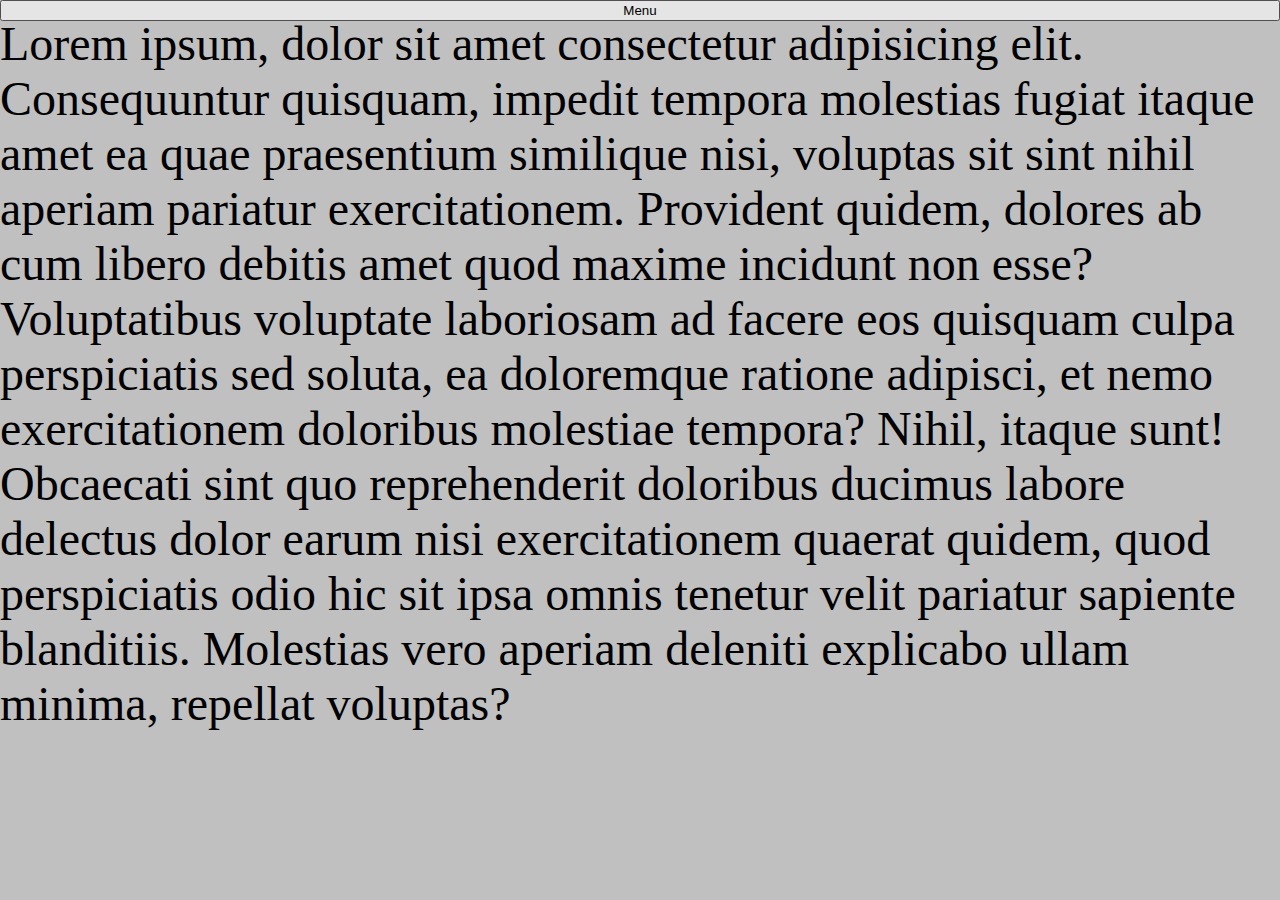
<file: menu-bar-v1/index.html>
<!DOCTYPE html>
<html lang="en">
  <head>
    <meta charset="UTF-8" />
    <meta http-equiv="X-UA-Compatible" content="IE=edge" />
    <meta name="viewport" content="width=device-width, initial-scale=1.0" />
    <title>Document</title>
    <link rel="stylesheet" href="style.css" />
  </head>
  <body>
    <nav>
      <ul>
        <li>Home</li>
        <li>About</li>
        <li>Contact</li>
      </ul>
      <button id="close">close</button>
    </nav>

    <div class="wrapper">
      <button id="open">Menu</button>
      <main>
        Lorem ipsum, dolor sit amet consectetur adipisicing elit. Consequuntur
        quisquam, impedit tempora molestias fugiat itaque amet ea quae
        praesentium similique nisi, voluptas sit sint nihil aperiam pariatur
        exercitationem. Provident quidem, dolores ab cum libero debitis amet
        quod maxime incidunt non esse? Voluptatibus voluptate laboriosam ad
        facere eos quisquam culpa perspiciatis sed soluta, ea doloremque ratione
        adipisci, et nemo exercitationem doloribus molestiae tempora? Nihil,
        itaque sunt! Obcaecati sint quo reprehenderit doloribus ducimus labore
        delectus dolor earum nisi exercitationem quaerat quidem, quod
        perspiciatis odio hic sit ipsa omnis tenetur velit pariatur sapiente
        blanditiis. Molestias vero aperiam deleniti explicabo ullam minima,
        repellat voluptas?
      </main>
    </div>
    <script src="main.js"></script>
  </body>
</html>
</file>
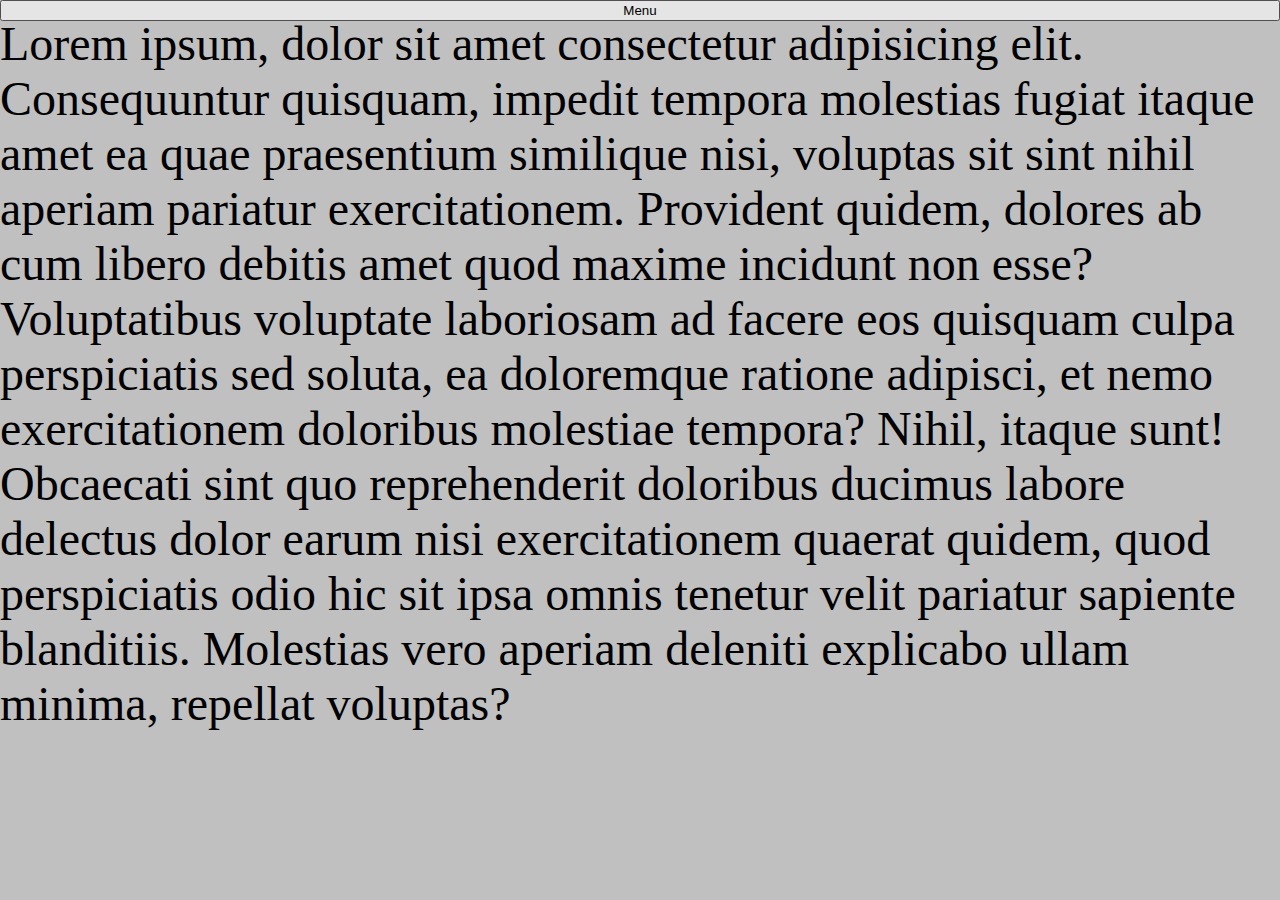
<file: menu-bar-v3/index.html>
<!DOCTYPE html>
<html lang="en">
  <head>
    <meta charset="UTF-8" />
    <meta http-equiv="X-UA-Compatible" content="IE=edge" />
    <meta name="viewport" content="width=device-width, initial-scale=1.0" />
    <title>Document</title>
    <link rel="stylesheet" href="style.css" />
  </head>
  <body>
    <nav>
      <ul>
        <li><a href="javascript:;" onclick="history.back()">Home</a></li>
        <li>About</li>
        <li>Contact</li>
      </ul>
      <button id="close">close</button>
    </nav>

    <div class="wrapper">
      <button id="open">Menu</button>
      <main>
        Lorem ipsum, dolor sit amet consectetur adipisicing elit. Consequuntur
        quisquam, impedit tempora molestias fugiat itaque amet ea quae
        praesentium similique nisi, voluptas sit sint nihil aperiam pariatur
        exercitationem. Provident quidem, dolores ab cum libero debitis amet
        quod maxime incidunt non esse? Voluptatibus voluptate laboriosam ad
        facere eos quisquam culpa perspiciatis sed soluta, ea doloremque ratione
        adipisci, et nemo exercitationem doloribus molestiae tempora? Nihil,
        itaque sunt! Obcaecati sint quo reprehenderit doloribus ducimus labore
        delectus dolor earum nisi exercitationem quaerat quidem, quod
        perspiciatis odio hic sit ipsa omnis tenetur velit pariatur sapiente
        blanditiis. Molestias vero aperiam deleniti explicabo ullam minima,
        repellat voluptas?
      </main>
    </div>
    <script src="main.js"></script>
  </body>
</html>
</file>
<file: menu-bar-v1/style.css>
/* :root {
  --window-height: 100vh;
} */

html,
body {
  margin: 0;
}

nav {
  display: none;
  background: pink;
  min-height: 100vh;
  width: 100vw;
  position: fixed;
  z-index: 1;
}

.wrapper {
  height: 100vh;
  display: flex;
  flex-direction: column;
}

main {
  padding-top: 16px;
  background-color: silver;
  flex-grow: 1;
  font-size: 48px;
}

#open {
  position: fixed;
  width: 100%;
}
</file>
<file: menu-bar-v3/style.css>
/* :root {
  --window-height: 100vh;
} */

html,
body {
  margin: 0;
}

nav {
  display: none;
  background: pink;
  min-height: 100%;
  width: 100vw;
  position: fixed;
  z-index: 1;
}

.wrapper {
  height: 100vh;
  display: flex;
  flex-direction: column;
}

main {
  padding-top: 16px;
  background-color: silver;
  flex-grow: 1;
  font-size: 48px;
}

#open {
  position: fixed;
  width: 100%;
}
</file>
